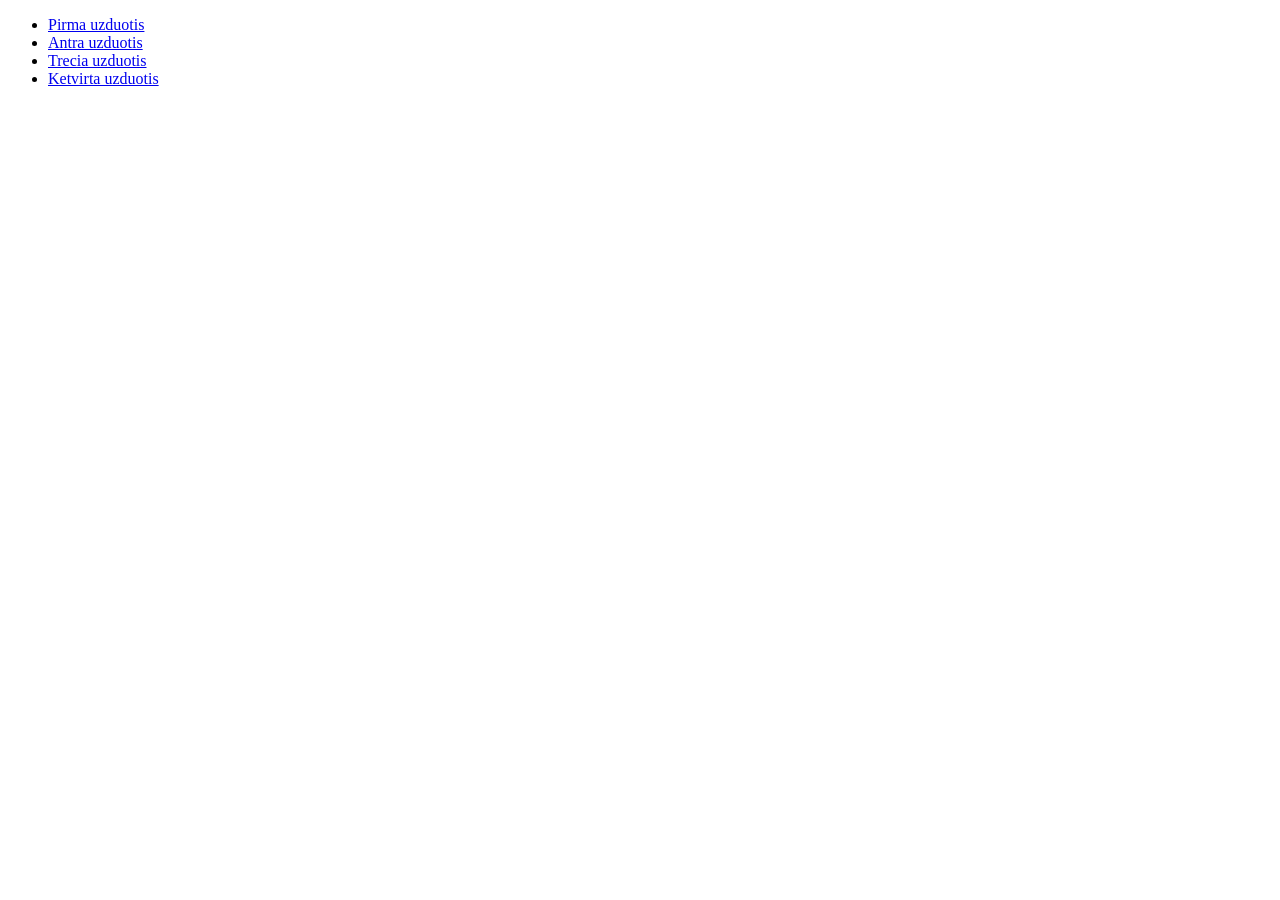
<file: uzduotys/index.html>
<!DOCTYPE html>
<html lang="en">
<head>
    <meta charset="UTF-8">
    <meta http-equiv="X-UA-Compatible" content="IE=edge">
    <meta name="viewport" content="width=device-width, initial-scale=1.0">
    <title>Užduotys</title>
</head>
<body>
    <ul>
        <li><a href="/pirma_uzduotis">Pirma uzduotis</a></li>
        <li><a href="/antra_uzduotis">Antra uzduotis</a></li>
        <li><a href="/trecia_uzduotis">Trecia uzduotis</a></li>
        <li><a href="/ketvirta_uzduotis">Ketvirta uzduotis</a></li>
    </ul>
</body>
</html>
</file>
